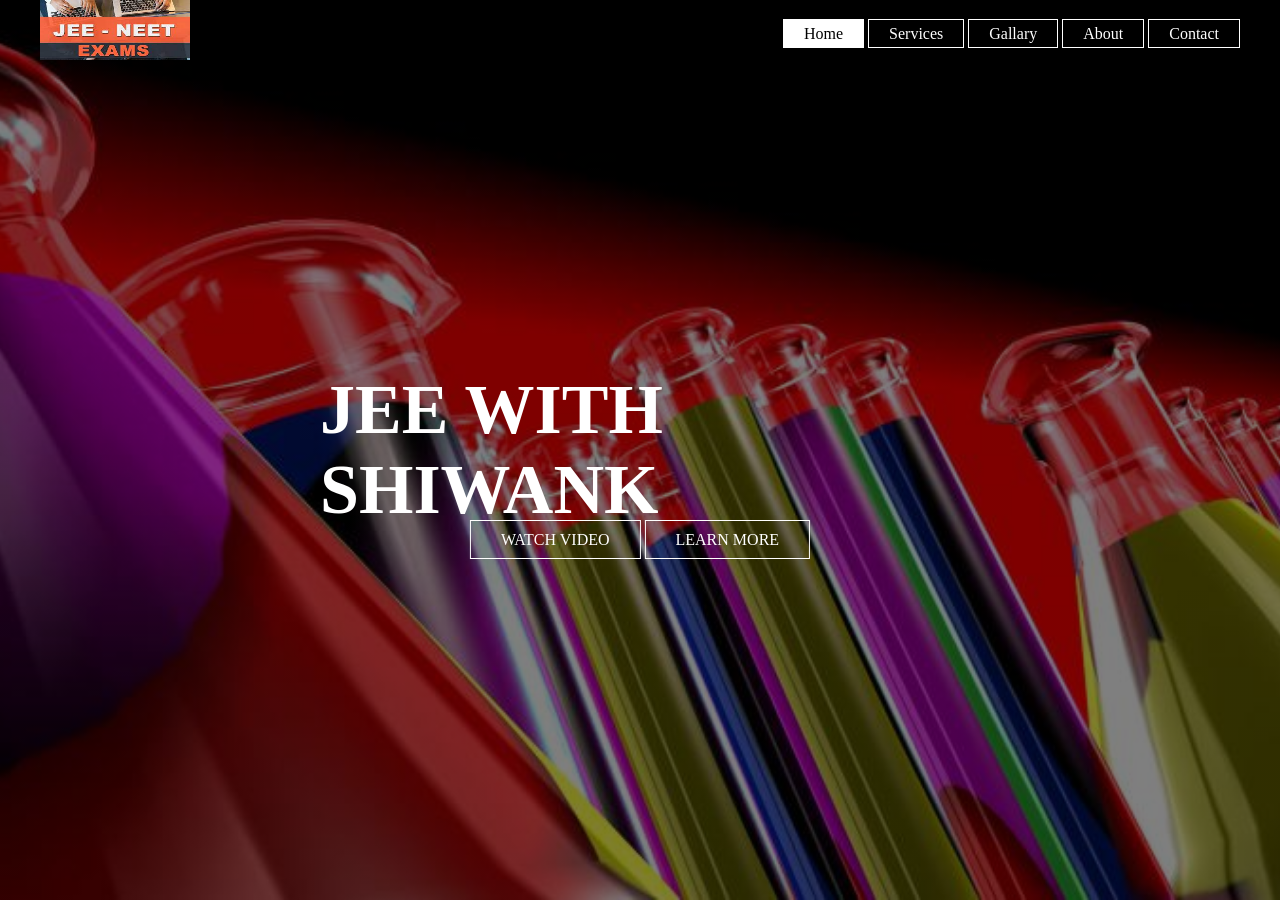
<file: index.html>
<!DOCTYPE html>
<html>
<head>
	<title>JEE WITH SHIWANK</title>
	<link rel="stylesheet" type="text/css" href="css/style.css">
</head>
<body>
<header>
	<div class="main">
		<div class="logo">
			<img src="neet jee.jpg">
		<ul>
			<li class="active"><a href="chotu.html">Home</a></li>
			<li class="visited"><a href="service.htm">Services</a></li>
			<li class="visited"><a href="gallery.htm">Gallary</a></li>
			<li class="visited"><a href="about.htm">About</a></li>
			<li class="visited"><a href="contact.htm">Contact</a></li>

		</ul>
	</div>
	<div class="title">
		<h1>JEE WITH SHIWANK</h1>
	</div>
	<div class="button">
		<a href="#" class="btn">WATCH VIDEO</a>
		<a href="#" class="btn">LEARN MORE</a>
	</div>
</header>

</body>
</html>
</file>
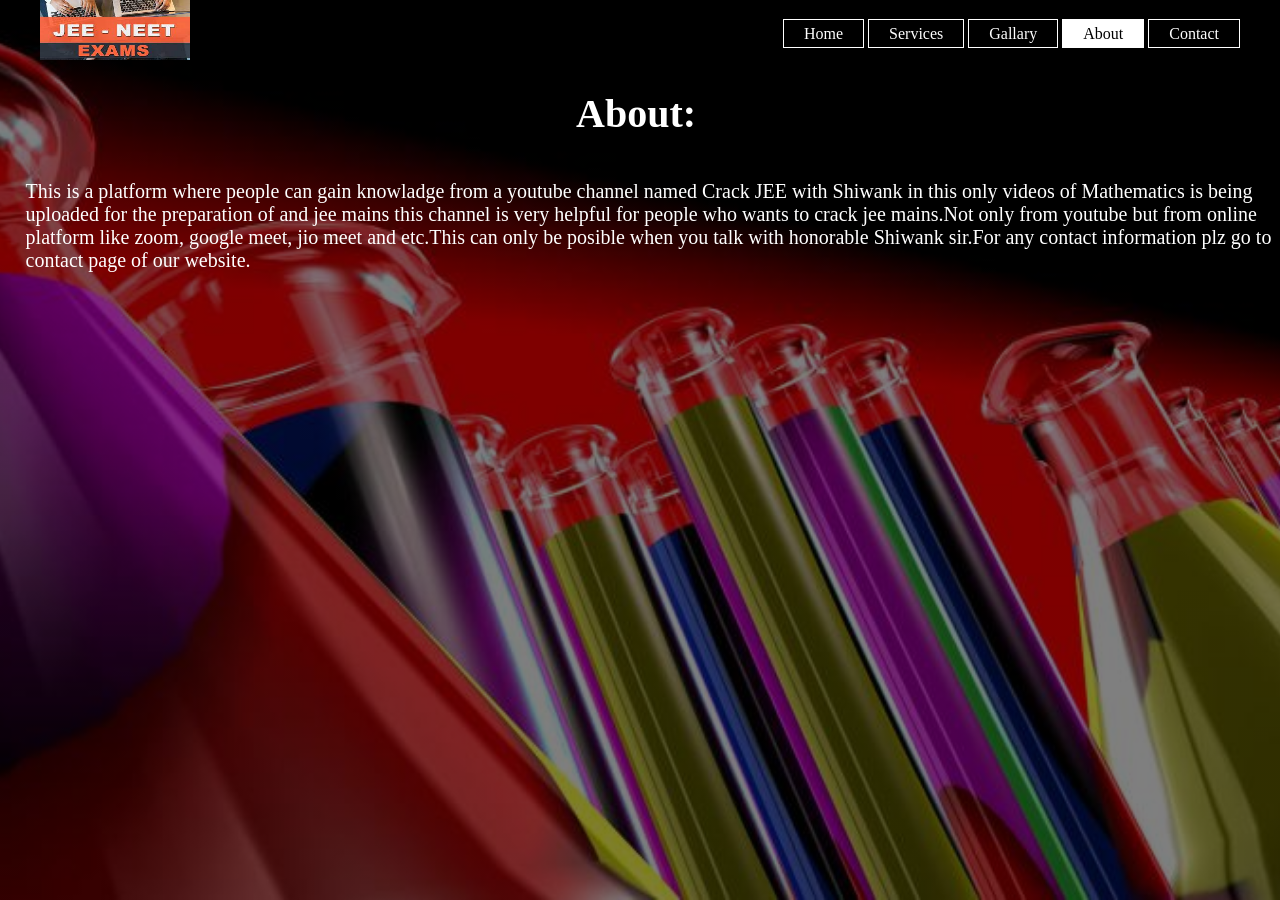
<file: about.htm>
<!DOCTYPE html>
<html>
<head>
	<title>ABOUT</title>
	<link rel="stylesheet" type="text/css" href="css/aboutstyle.css">
</head>
<body>
<header>
	<div class="main">
		<div class="logo">
			<img src="neet jee.jpg">
		<ul>
			<li class="visited"><a href="chotu.html">Home</a></li>
			<li class="visited"><a href="service.htm">Services</a></li>
			<li class="visited"><a href="gallery.htm">Gallary</a></li>
			<li class="active"><a href="about.htm">About</a></li>
			<li class="visited"><a href="contact.htm">Contact</a></li>

		</ul>
	<div class="title">
		<h1>About:</h1>
	</div>
	</div>
	<div class="para">
		<p>This is a platform where people can gain knowladge from a youtube channel named Crack JEE with Shiwank in this only videos of Mathematics is being uploaded for the preparation of and jee mains this channel is very helpful for people who wants to crack jee mains.Not only from youtube but from online platform like zoom, google meet, jio meet and etc.This can only be posible when you talk with honorable Shiwank sir.For any contact information plz go to contact page of our website.
		</p>
	</div>
</header>
</body>
</html>
</file>
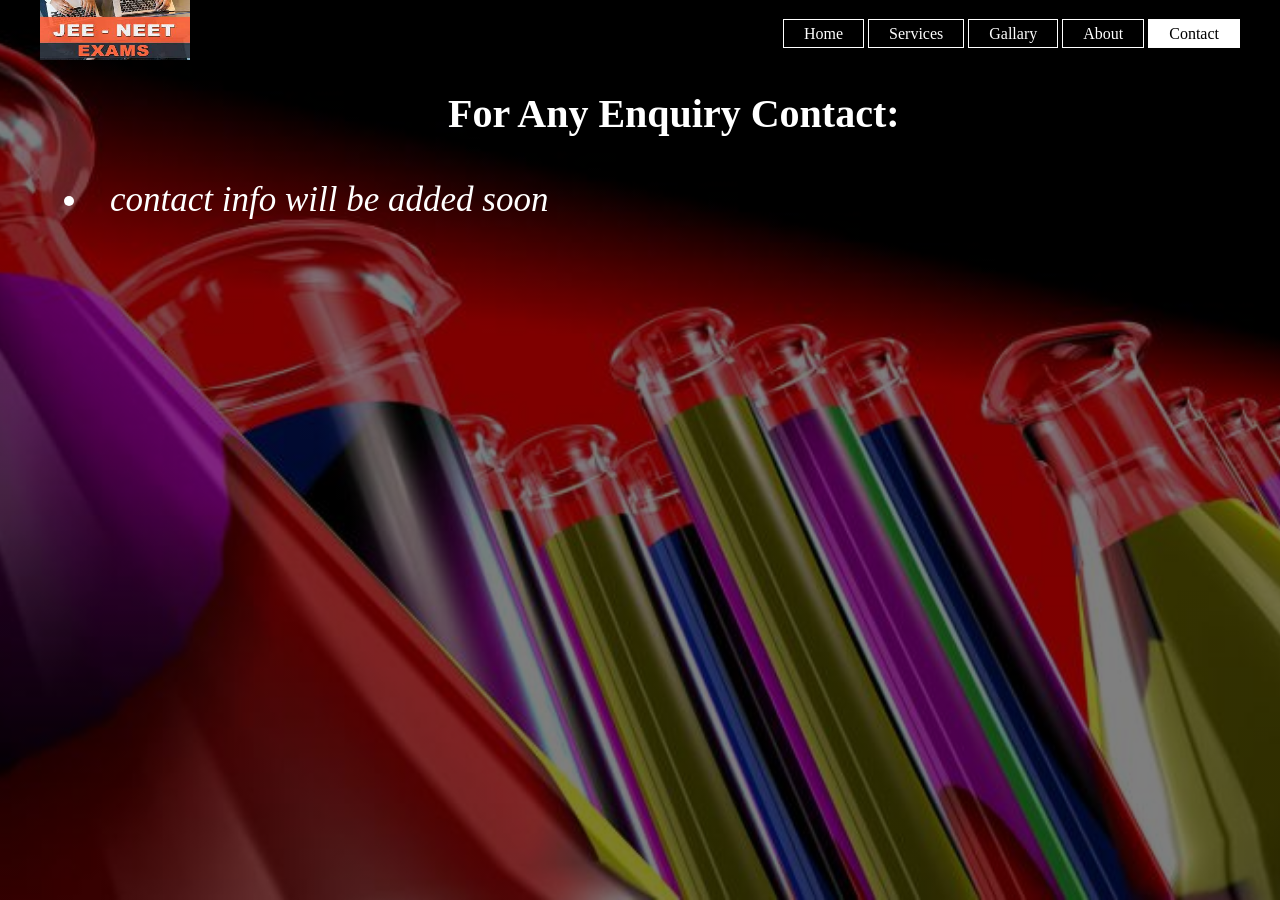
<file: contact.htm>
<!DOCTYPE html>
<html>
<head>
	<title>CONTACT</title>
	<link rel="stylesheet" type="text/css" href="css/contactstyle.css">
</head>
<body>
<header>
	<div class="main">
		<div class="logo">
			<img src="neet jee.jpg">
		<ul>
			<li class="visited"><a href="chotu.html">Home</a></li>
			<li class="visited"><a href="service.htm">Services</a></li>
			<li class="visited"><a href="gallery.htm">Gallary</a></li>
			<li class="visited"><a href="about.htm">About</a></li>
			<li class="active"><a href="contact.htm">Contact</a></li>

		</ul>
	</div>
	<div class="title">
		<h1>For Any Enquiry Contact:</h1>
	</div>
	<div class="contact">
		<li>
			<i>contact info will be added soon</i>
		</li>
	</div>
</header>
</body>
</html>
</file>
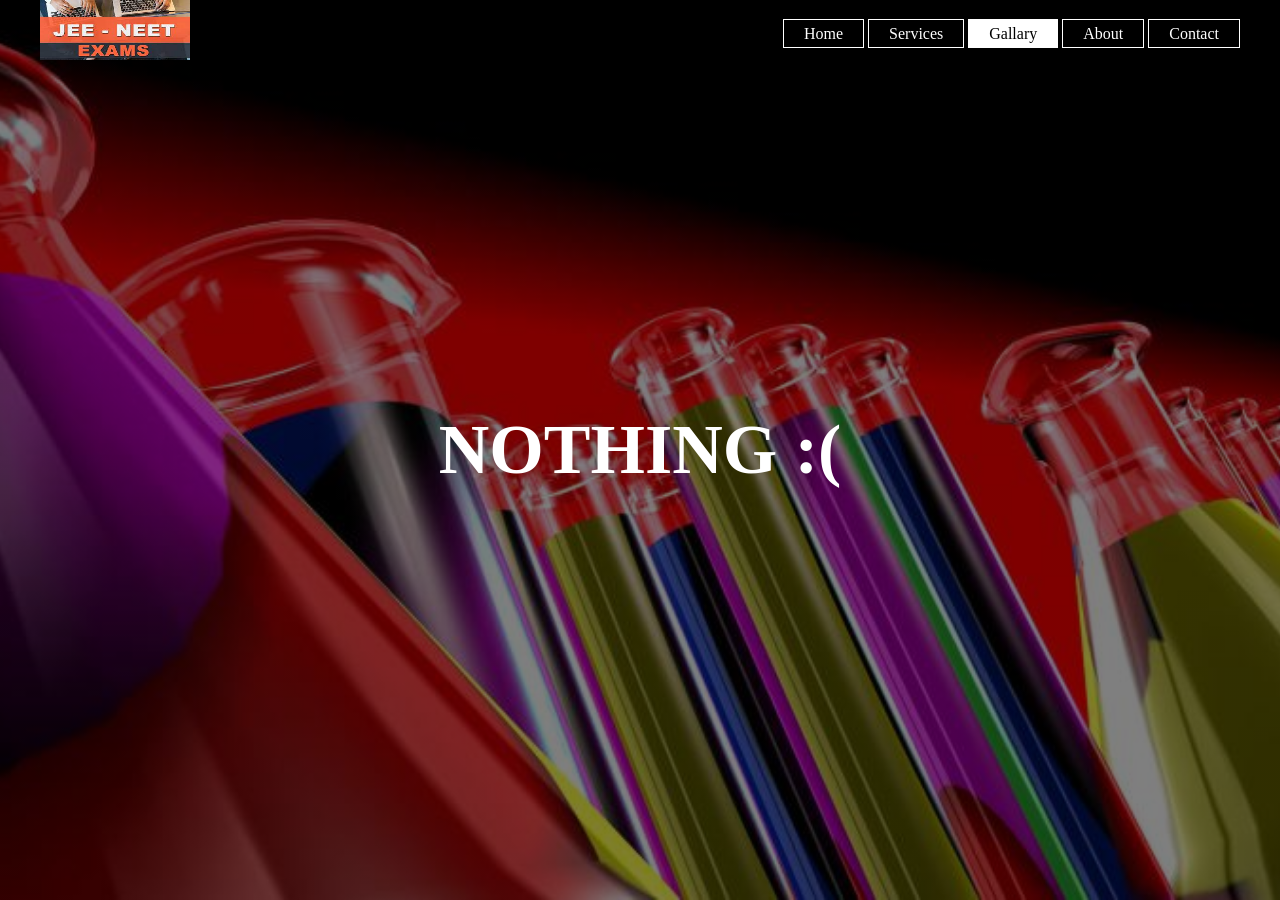
<file: gallery.htm>
<!DOCTYPE html>
<html>
<head>
	<title>GALLARY</title>
	<link rel="stylesheet" type="text/css" href="css/gallerystyle.css">
</head>
<body>
<header>
	<div class="main">
		<div class="logo">
			<img src="neet jee.jpg">
		<ul>
			<li class="visited"><a href="chotu.html">Home</a></li>
			<li class="visited"><a href="service.htm">Services</a></li>
			<li class="active"><a href="gallery.htm">Gallary</a></li>
			<li class="visited"><a href="about.htm">About</a></li>
			<li class="visited"><a href="contact.htm">Contact</a></li>

		</ul>
	</div>
	<div class="nothing">
		<h1>NOTHING :(</h1>
	</div>
</file>
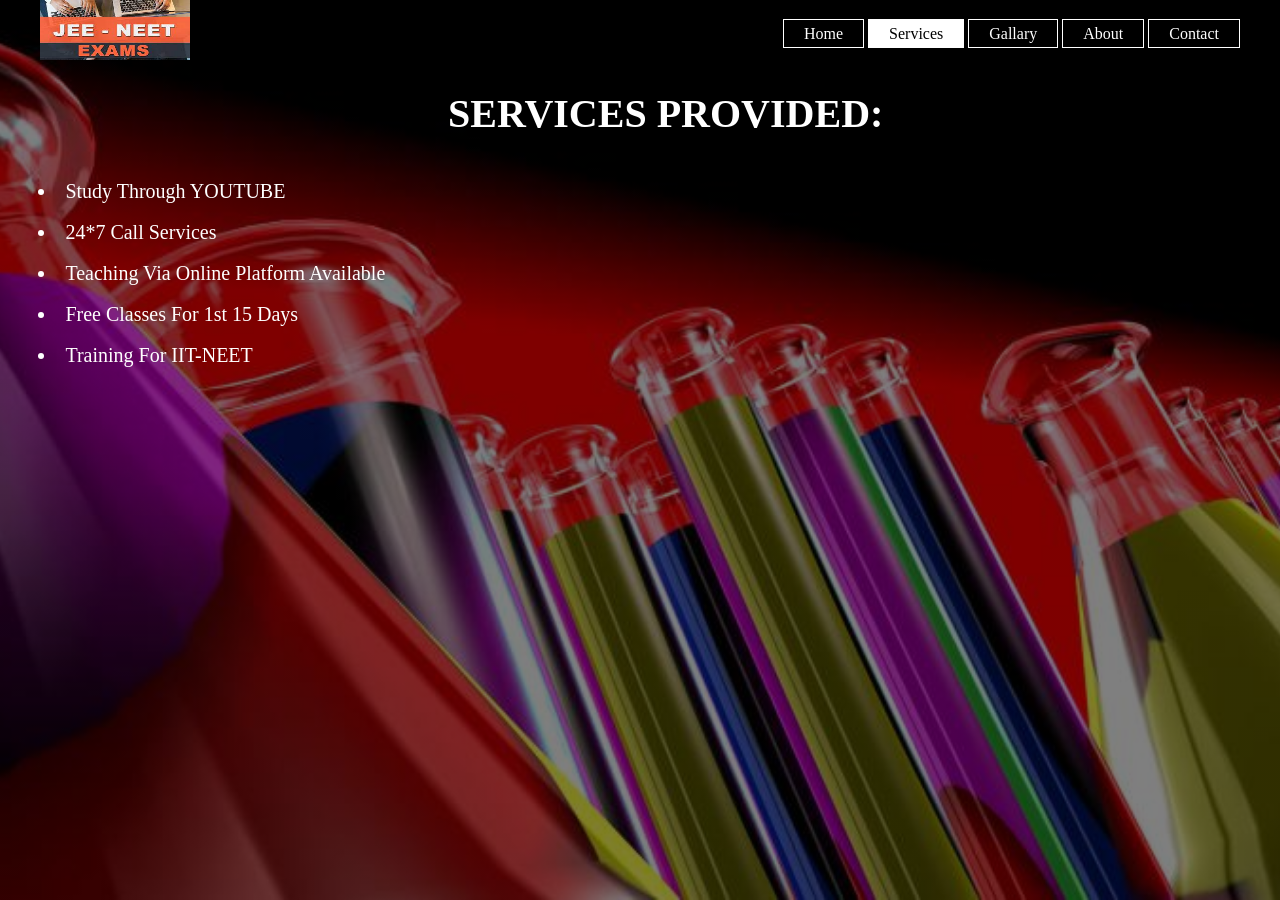
<file: service.htm>
<!DOCTYPE html>
<html>
<head>
	<title>SERVICES</title>
	<link rel="stylesheet" type="text/css" href="css/servicestyle.css">
</head>
<body>
<header>
	<div class="main">
		<div class="logo">
			<img src="neet jee.jpg">
		<ul>
			<li class="visited"><a href="chotu.html">Home</a></li>
			<li class="active"><a href="service.htm">Services</a></li>
			<li class="visited"><a href="gallery.htm">Gallary</a></li>
			<li class="visited"><a href="about.htm">About</a></li>
			<li class="visited"><a href="contact.htm">Contact</a></li>

		</ul>
	</div>
	<div class="title">
		<h1>SERVICES PROVIDED:</h1>
	</div>
	<div class="list">
		<li>Study Through YOUTUBE</li><br>
		<li>24*7 Call Services</li><br>
		<li>Teaching Via Online Platform Available</li><br>
		<li>Free Classes For 1st 15 Days</li><br>
		<li>Training For IIT-NEET</li><br>
	</div>

</header>

</body>
</html>
</file>
<file: css/style.css>
*{
	margin: 0;
	padding: 0;
	font-family: Century Gothic;

}
header{
	background-image:linear-gradient(rgba(0,0,0,0.5),rgba(0,0,0,0.5)), url(../index.jpg);
	height: 100vh;
	background-size: cover;
	background-position: center;

}
ul{
	float: right;
	list-style-type: none;
	margin-top: 25px;


}
ul li{
	display: inline-block;
	

}
ul li a{
	text-decoration: none;
	color: #fff;
	padding: 5px 20px;
	border: 1px solid #fff;
	transition: 0.6s ease;
}
ul li a:hover{
	background-color: #fff;
	color: #000;

}
ul li.active a{
	background-color: #fff;
	color: #000;
}
.logo img{
	float: left;
	width: 150px;
	height: 60px;
}
.main{
	max-width: 1200px;
	margin: auto;
}
.title{
	position: absolute;
	top: 50%;
	left: 50%;
	transform: translate(-50%,-50%);

}
.title h1{
	color: #fff;
	font-size: 70px;

}
.button{
	position: absolute;
	top: 60%;
	left: 50%;
	transform: translate(-50%,-50%);

}
.btn{
	border: 1px solid #fff;
	padding: 10px 30px;
	color: #fff;
	text-decoration: none;
	transition: 0.6s ease;
}
.btn:hover{
	background-color: #fff;
	color: #000;

}
</file>
<file: css/aboutstyle.css>
*{
	margin: 0;
	padding: 0;
	font-family: Century Gothic;

}
header{
	background-image:linear-gradient(rgba(0,0,0,0.5),rgba(0,0,0,0.5)), url(../index.jpg);
	height: 100vh;
	background-size: cover;
	background-position: center;

}
ul{
	float: right;
	list-style-type: none;
	margin-top: 25px;


}
ul li{
	display: inline-block;
	

}
ul li a{
	text-decoration: none;
	color: #fff;
	padding: 5px 20px;
	border: 1px solid #fff;
	transition: 0.6s ease;
}
ul li a:hover{
	background-color: #fff;
	color: #000;

}

ul li.active a{
	background-color: #fff;
	color: #000;
}
.logo img{
	float: left;
	width: 150px;
	height: 60px;
}
.main{
	max-width: 1200px;
	margin: auto;
}
.title{
	position: absolute;
	top: 10%;
	left:45%;
}
.title h1{
	color: #fff;
	font-size: 40px;
}
.para{
	position: absolute;
	top: 20%;
	left:2%;
}
.para p{
	color: #fff;
	font-size: 20px;
}
</file>
<file: css/contactstyle.css>
*{
	margin: 0;
	padding: 0;
	font-family: Century Gothic;

}
header{
	background-image:linear-gradient(rgba(0,0,0,0.5),rgba(0,0,0,0.5)), url(../index.jpg);
	height: 100vh;
	background-size: cover;
	background-position: center;

}
ul{
	float: right;
	list-style-type: none;
	margin-top: 25px;


}
ul li{
	display: inline-block;
	

}
ul li a{
	text-decoration: none;
	color: #fff;
	padding: 5px 20px;
	border: 1px solid #fff;
	transition: 0.6s ease;
}
ul li a:hover{
	background-color: #fff;
	color: #000;

}

ul li.active a{
	background-color: #fff;
	color: #000;
}
.logo img{
	float: left;
	width: 150px;
	height: 60px;
}
.main{
	max-width: 1200px;
	margin: auto;
}
.title{
	position: absolute;
	top: 10%;
	left:35%;
}
.title h1{
	color: #fff;
	font-size: 40px;
}
.contact{
	position: absolute;
	top: 20%;
	left:5%;
}
.contact li{
	color: #fff;
	font-size: 35px;

}
</file>
<file: css/gallerystyle.css>
*{
	margin: 0;
	padding: 0;
	font-family: Century Gothic;

}
header{
	background-image:linear-gradient(rgba(0,0,0,0.5),rgba(0,0,0,0.5)), url(../index.jpg);
	height: 100vh;
	background-size: cover;
	background-position: center;

}
ul{
	float: right;
	list-style-type: none;
	margin-top: 25px;


}
ul li{
	display: inline-block;
	

}
ul li a{
	text-decoration: none;
	color: #fff;
	padding: 5px 20px;
	border: 1px solid #fff;
	transition: 0.6s ease;
}
ul li a:hover{
	background-color: #fff;
	color: #000;

}

ul li.active a{
	background-color: #fff;
	color: #000;
}
.logo img{
	float: left;
	width: 150px;
	height: 60px;
}
.main{
	max-width: 1200px;
	margin: auto;
}
.nothing{
	position: absolute;
	top: 50%;
	left: 50%;
	transform: translate(-50%,-50%);
}
.nothing h1{
	color: #fff;
	font-size: 70px;
}
</file>
<file: css/servicestyle.css>
*{
	margin: 0;
	padding: 0;
	font-family: Century Gothic;

}
header{
	background-image:linear-gradient(rgba(0,0,0,0.5),rgba(0,0,0,0.5)), url(../index.jpg);
	height: 100vh;
	background-size: cover;
	background-position: center;

}
ul{
	float: right;
	list-style-type: none;
	margin-top: 25px;


}
ul li{
	display: inline-block;
	

}
ul li a{
	text-decoration: none;
	color: #fff;
	padding: 5px 20px;
	border: 1px solid #fff;
	transition: 0.6s ease;
}
ul li a:hover{
	background-color: #fff;
	color: #000;

}

ul li.active a{
	background-color: #fff;
	color: #000;
}
.logo img{
	float: left;
	width: 150px;
	height: 60px;
}
.main{
	max-width: 1200px;
	margin: auto;
}
.title{
	position: absolute;
	top: 10%;
	left:35%;

}
.title h1{
	color: #fff;
	font-size: 40px;

}
.list{
	position: absolute;
	top: 20%;
	left:3%;
}
.list li{
	color: #fff;
	font-size: 20px;
}
</file>
